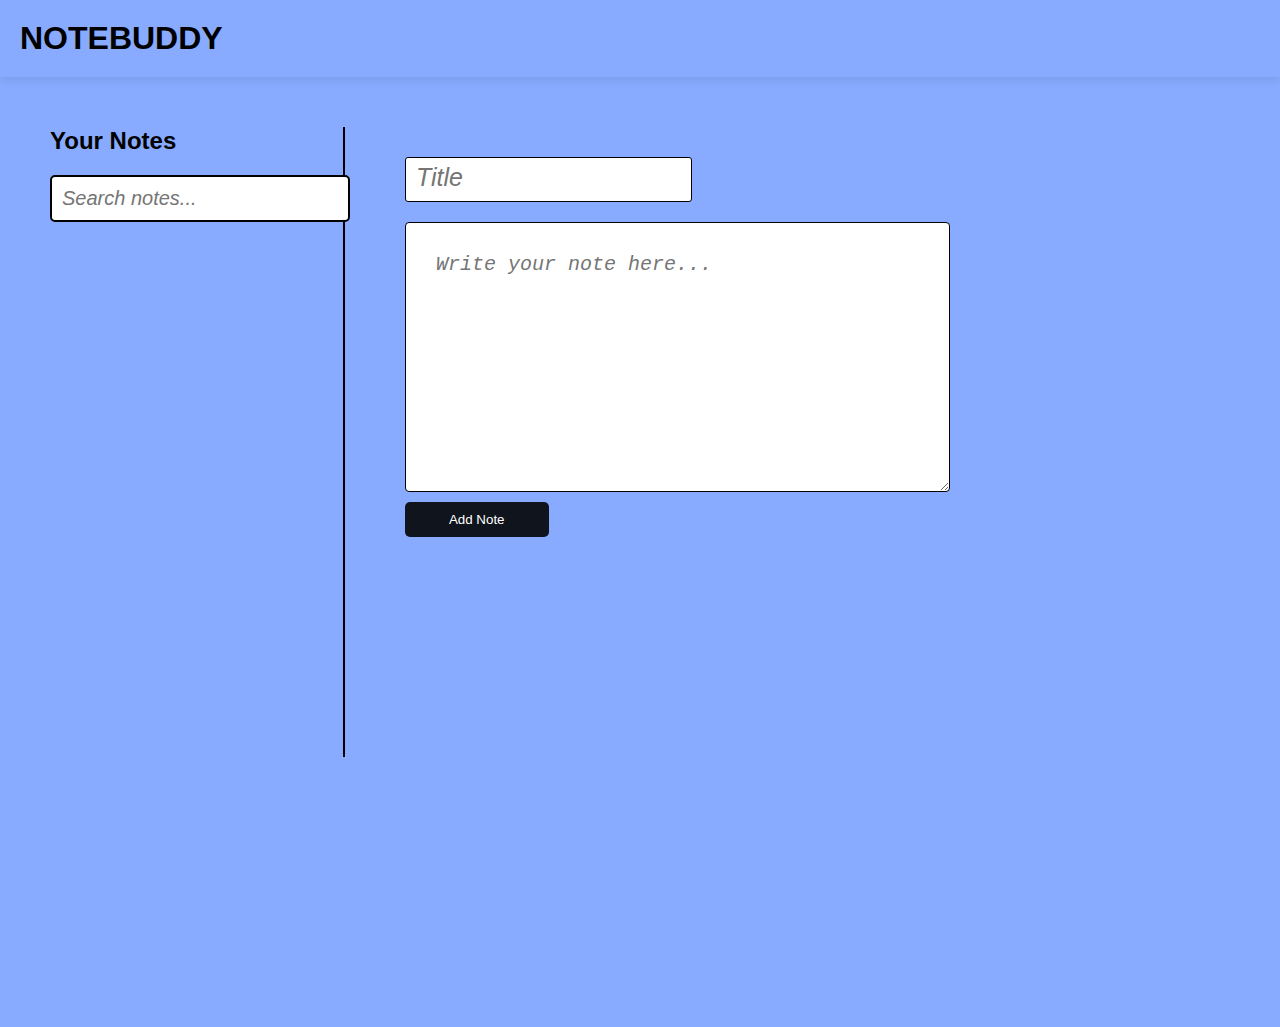
<file: notes.html>
<!DOCTYPE html>
<html lang="en">
<head>
    <meta charset="UTF-8">
    <meta name="viewport" content="width=device-width, initial-scale=1.0">
    <title>NoteBuddy</title>
    <link rel="stylesheet" href="https://cdnjs.cloudflare.com/ajax/libs/font-awesome/4.7.0/css/font-awesome.min.css">
    <link rel="stylesheet" href="CSS/note.css">
    <link rel="stylesheet" href="CSS/note-res.css">
</head>
<body>
    <header>
        <nav>
            <div class="logo">
                <h1>NOTEBUDDY</h1>
            </div>

            <span class="" style="font-size:30px;cursor:pointer;"  id="myBtn">&#9776;</span>
        </nav>

        <!-- reponsive navigation -->
        <div id="myModal" class="modal">
            <!-- Modal content -->
            <div class="modal-content">
              <span class="close">&times;</span>
              <!-- <p>Some text in the Modal..</p> -->
              <ul>
                
                <!-- <li onclick="Note()"><span><i class="fa fa-book" aria-hidden="true"></i></span>Your Notes</li>
                <li onclick="newNote()"><span><i class="fa fa-plus-circle" aria-hidden="true"></i></span>New Note</li> -->
                <li onclick="exit()"><span><i class="fa fa-sign-out" aria-hidden="true" ></i></span>Exit</li>
              </ul>
            </div>
        </div>
    </header>
    <div id="app">
        <div id="note-section">
            <div id="Note-section">
                <h2>Your Notes</h2>
                <input type="text" id="search-input" placeholder="Search notes...">
                <ol id="notes-list"></ol>
            </div>

            <form id="note-form">
                <input type="text" id="note-title" placeholder="Title" required>
                <!-- <div id="toolbar">
                    <button type="button" onclick="document.execCommand('bold', false, '')"><b>B</b></button>
                    <button type="button" onclick="document.execCommand('underline', false, '')"><u>U</u></button>
                    <button type="button" onclick="document.execCommand('justifyLeft', false, '')">Left</button>
                    <button type="button" onclick="document.execCommand('justifyCenter', false, '')">Center</button>
                    <button type="button" onclick="document.execCommand('justifyRight', false, '')">Right</button>
                    <input type="color" id="textColor" onchange="changeTextColor(this.value)" title="Text Color">
                    <input type="color" id="bgColor" onchange="changeBgColor(this.value)" title="Background Color">
                </div> -->
                <textarea id="note-input" placeholder="Write your note here..." contenteditable="true"></textarea>
                <button type="submit">Add Note</button>
            </form>
        </div>
    </div>
    
    <script src="JS/nav.js"></script>
    <script src="app.js"></script>
    <script>
        const profile_page = document.getElementById("profile_page");
        const note_form = document.getElementById("note-form");
        const Note_section = document.getElementById("Note-section");


       
        function newNote(){
            note_form.style.display= "block";
            Note_section.style.display = "none";
        }

        function Note(){
            Note_section.style.display = "block"
            note_form.style.display = "none"
        }

        function exit(){
            window.location.href = "index.html"
        }
       
    </script>
</body>
</html>
</file>
<file: CSS/note.css>
*{
    padding: 0;
    margin: 0;
    box-sizing: border-box;
    list-style: none;
}
html.dark{
    --primary-color:#333;
    --text-color:#d7d7d7;
    --orange:rgb(134, 92, 14);
}
html.light{
    --primary-color:#d7d7d7;
    --text-color:#333;
    --orange:rgb(249, 218, 161);
    transition: background-color 300ms, color 300ms;
}
body {
    font-family: Arial, sans-serif;
    color: black;
    overflow-x: hidden;
    background: #88ABFF;
}
header{
    display: flex;
    align-items: center;
    justify-content: center;
}

nav{
    top:0;
    display: flex;
    align-items: center;
    justify-content: space-between;
    padding: 20px;
    width: 100%;
    box-shadow: 0 2px 10px rgba(0, 0, 0, 0.1);
}
nav .btn, .sidenav .btn{
    display: flex;
    align-items: center;
    gap: 5px;
}


nav .btn .person, .sidenav .btn .person{
    display: flex;
    align-items: center;
    gap: 5px;
    
}
nav .btn #profile, .sidenav .btn #profile{
    display: flex;
    align-items: center;
    justify-content: center;
    width: 40px;
    height: 40px;
    background-color: black;
    color: white;
    font-size: 25px;
    font-weight: bold;
    border-radius: 50%;
    text-transform: uppercase;

}
nav .btn .line{
    content: "";
    border-right: 20px solid black;
    max-width: 0.3px;
    height: 20px;
}
nav .btn #profile_name, .sidenav .btn #profile_name{
    font-weight: bold;
    text-overflow: ellipsis;
    white-space: nowrap;
    overflow: hidden;
    width: 100px;
    
}
/* responsive nav */
/* The Modal (background) */
.modal {
    display: none; /* Hidden by default */
    position: fixed; /* Stay in place */
    z-index: 1; /* Sit on top */
    padding-top: 100px; /* Location of the box */
    left: 0;
    top: 0;
    width: 100%; /* Full width */
    height: 100%; /* Full height */
    overflow: auto; /* Enable scroll if needed */
    background-color: rgb(0,0,0); /* Fallback color */
    background-color: rgba(0,0,0,0.4); /* Black w/ opacity */
  }
  
  /* Modal Content */
  .modal-content {
    background-color: #fefefe;
    margin: auto;
    padding: 20px;
    border: 1px solid #888;
    width: 80%;
  }

  .modal-content ul{
    /* padding: 10px; */
  }
  .modal-content ul li{
    padding: 20px;
    border-bottom: 2px solid #888;
    font-size: 20px;
  }
  .modal-content ul li:hover{
    background-color: #88888833;
  }
  .modal-content ul li>span{
    margin-right: 10px;
  }
  
  /* The Close Button */
  .close {
    color: #aaaaaa;
    float: right;
    font-size: 28px;
    font-weight: bold;
  }
  
  .close:hover,
  .close:focus {
    color: #000;
    text-decoration: none;
    cursor: pointer;
  }
#app{
    padding: 20px;
    margin: 30px;

}
#note-section{
    display: flex;
    gap: 30px;
    height: 70vh;
}
#note-form{
    display: flex;
    align-items: left;
    flex-direction: column;
    height: 100vh;
    padding: 30px;
    
}
#note-title{
    padding: 10px;
    border: none;
    margin-bottom: 20px;
    font-size: 20px;
    outline: none;
    background-color:white;
    border: 1px solid black;
    border-radius: 3px;
}
#note-title::placeholder{
    font-style: italic;
    font-size: 25px;
}
#note-form button[type="submit"]{
    width: 50%;
    padding: 10px;
    background-color:rgba(0, 0, 0, 0.886) ;
    color: white;
    border: none;
    outline: none;
    border-radius: 5px;
}
#toolbar {
    display: flex;
    justify-content: center;
    margin-bottom: 10px;
    border: 2px solid black;
    padding: 5px;
    border-radius: 5px;
    color: var(--text-color);
}

#toolbar button,
#toolbar input[type="color"] {
    margin: 0 5px;
    padding: 10px;
    border: none;
    border-right: 2px solid var(--text-color);
    background-color: transparent;
    font-size: 20px;
}

#note-input {
    width: 190%;
    height: 270px;
    margin-bottom: 10px;
    padding: 30px;
    border-radius: 4px;
    border: 1px solid black;
    background-color: white;
    overflow-y: auto;
    overflow-x: hidden;
    outline: none;
    
}
#note-input::placeholder{
    font-style: italic;
    font-size: 20px;
}

#notes-list {
    text-align: left;
}
#Note-section{
    border-right: 2px solid black;
    width: 25%;
}
#Note-section input[type="text"]{
    padding: 10px;
    border-radius: 5px;
    border: 2px solid black;
    width: 300px;
    margin-top: 20px;
    font-size: 20px;
    outline: none;
}
#Note-section input[type="text"]::placeholder{
    font-style: italic;
}
.note {
    padding: 10px;
    border-radius: 4px;
    margin-bottom: 10px;
    border: 1px solid #ddd;
}
#notes-list{
    padding: 10px;
}
#notes-list li{
    padding: 10px;
    border-bottom: 2px solid;
    text-overflow: ellipsis;
    white-space: nowrap;
    overflow: hidden;
}
</file>
<file: CSS/note-res.css>
/* big phones */
@media screen and (max-width:699px){
    #note-section{
        display: flex;
        flex-direction: column;
        gap: 30px;
        height: 70vh;
    }
    #Note-section{
        background-color: white;
        border-radius: 5px;
        box-shadow: 0 2px 10px rgba(0, 0, 0, 0.1);
        border: 2px solid black;
        padding: 15px;
        margin: auto;
        height: auto;
        font-size: 25px;
        
    }
    #Note-section input[type="text"]{
        width: 350px;
        margin-top: 20px;
        font-size: 25px;
        outline: none;
    }
    #note-form{
        background-color: white;
        border: 2px solid black;
        border-radius: 5px;
        
    }
    #notes-list li{
        padding: 10px;
        border-bottom: 2px solid;
        text-overflow: ellipsis;
        white-space: nowrap;
        overflow: hidden;
    }
    #Note-section{
        border: none;
        width: 70%;
        background-color: white;
        border-radius: 5px;
        box-shadow: 0 2px 10px rgba(0, 0, 0, 0.1);
        border: 2px solid black;
        padding: 10px;
        margin: auto;
    }
    nav .btn{
        display: none;
    }
    #note-section{
        display: flex;
        flex-direction: column;
        gap: 30px;
        height: 70vh;
    }
}

/* small phones */
@media screen and (max-width:450px){
    #app{
        display: flex;
        align-items: center;
        justify-content: center;
    }
    #Note-section{
        width: 100%;
        background-color: white;
        border-radius: 5px;
        box-shadow: 0 2px 10px rgba(0, 0, 0, 0.1);
        border: 2px solid black;
        padding: 15px;
        margin: auto;
        height: auto;
        
    }
    #Note-section input[type="text"]{
        width: 250px;
        margin-top: 20px;
        font-size: 20px;
        outline: none;
    }
    
    nav .btn{
        display: none;
    }
    #note-section{
        display: flex;
        flex-direction: column;
        gap: 30px;
        height: 70vh;
    }
    #note-form{
        background-color: white;
        border: 2px solid black;
        border-radius: 5px;
       width: 300px;
    }
    #notes-list li{
        padding: 10px;
        border-bottom: 2px solid;
        text-overflow: ellipsis;
        white-space: nowrap;
        overflow: hidden;
        width: 250px;
       
    }
    #note-input {
        width: 250px;
        height: 200px;
        margin-bottom: 10px;
        padding: 30px;
        border-radius: 4px;
        border: 1px solid black;
        /* margin: auto; */
        overflow-y: auto;
        overflow-x: hidden;
        outline: none;
        background-color: transparent;
        font-size: 20px;
    }
}

/* Tablets */
@media (min-width: 768px) and (max-width: 1024px){
    #note-form{
        /* display: none; */
    }
    #Note-section{
        border: none;
        width: 100%;
    }
    nav .btn{
        display: none;
    }
    #note-section{
        display: flex;
        flex-direction: column;
        gap: 30px;
        height: 70vh;
    }
    #Note-section{
        width: 100%;
        background-color: white;
        border-radius: 5px;
        box-shadow: 0 2px 10px rgba(0, 0, 0, 0.1);
        border: 2px solid black;
        padding: 15px;
        margin: auto;
        height: auto;
        font-size: 25px;
        
    }
    #Note-section input[type="text"]{
        width: 500px;
        margin-top: 20px;
        font-size: 25px;
        outline: none;
    }
    #note-form{
        background-color: white;
        border: 2px solid black;
        border-radius: 5px;
        
    }
    #notes-list li{
        padding: 10px;
        border-bottom: 2px solid;
        text-overflow: ellipsis;
        white-space: nowrap;
        overflow: hidden;
    }
}

/* laptops */
@media screen and (min-width:1024px) {
    nav #myBtn{
        display: none;
    }
}
</file>
